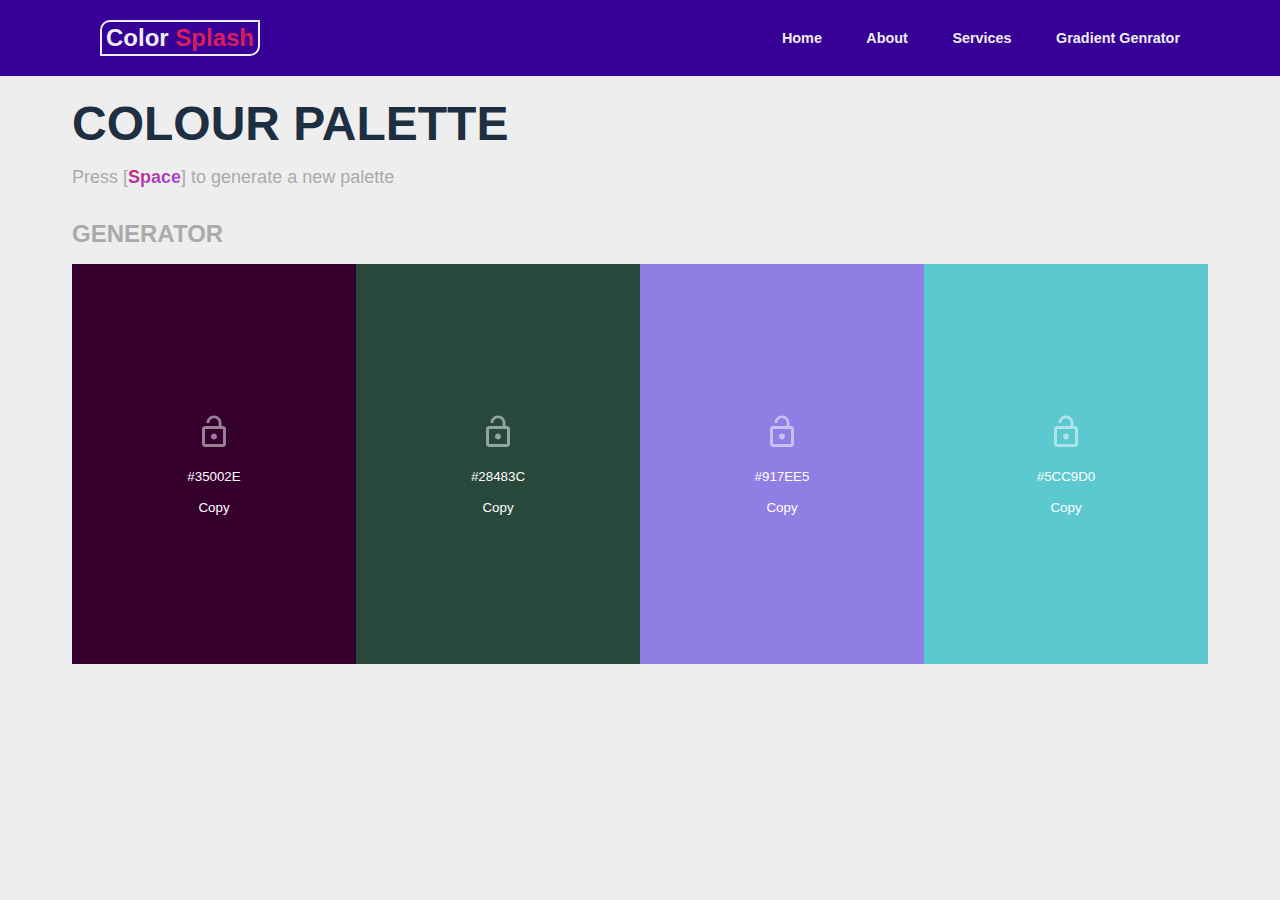
<file: index.html>
<!DOCTYPE html>
<html lang="en">
<head>
	<meta charset="UTF-8">
	<meta http-equiv="X-UA-Compatible" content="IE=edge">
	<meta name="viewport" content="width=device-width, initial-scale=1.0">
	<title>Colour Palette Generator</title>

	<link rel="stylesheet" href="style.css" />
</head>
<body>
 <header class="header">
    <a href="" class="logo">Color <span> Splash</span></a>
    <nav class="nav-bar">
        <a href="#">Home</a>
        <a href="#">About</a>
        <a href="#">Services</a>
        <a href="#">Gradient Genrator</a>
    </nav>
 </header>
	
	<main>
		<h1>Colour Palette</h1>
		<p>
			Press [<button class="generator-button">Space</button>] to generate a new palette
		</p>
		
		<h4>Generator</h4>

		<div class="colours">
			<div class="colour">
				<button class="lock-toggle">
					<img src="icons/lock-open.svg" />
				</button>
				
				<input type="text" class="colour-input" value="#000000" />

				<button class="copy-hex">Copy</button>
			</div>
			<div class="colour">
				<button class="lock-toggle">
					<img src="icons/lock-open.svg" />
				</button>
				
				<input type="text" class="colour-input" value="#000000" />

				<button class="copy-hex">Copy</button>
			</div>
			<div class="colour">
				<button class="lock-toggle">
					<img src="icons/lock-open.svg" />
				</button>
				
				<input type="text" class="colour-input" value="#000000" />

				<button class="copy-hex">Copy</button>
			</div>
			<div class="colour">
				<button class="lock-toggle">
					<img src="icons/lock-open.svg" />
				</button>
				
				<input type="text" class="colour-input" value="#000000" />

				<button class="copy-hex">Copy</button>
			</div>
			
		</div>
	</main>

	<script src="main.js"></script>
</body>
</html>
</file>
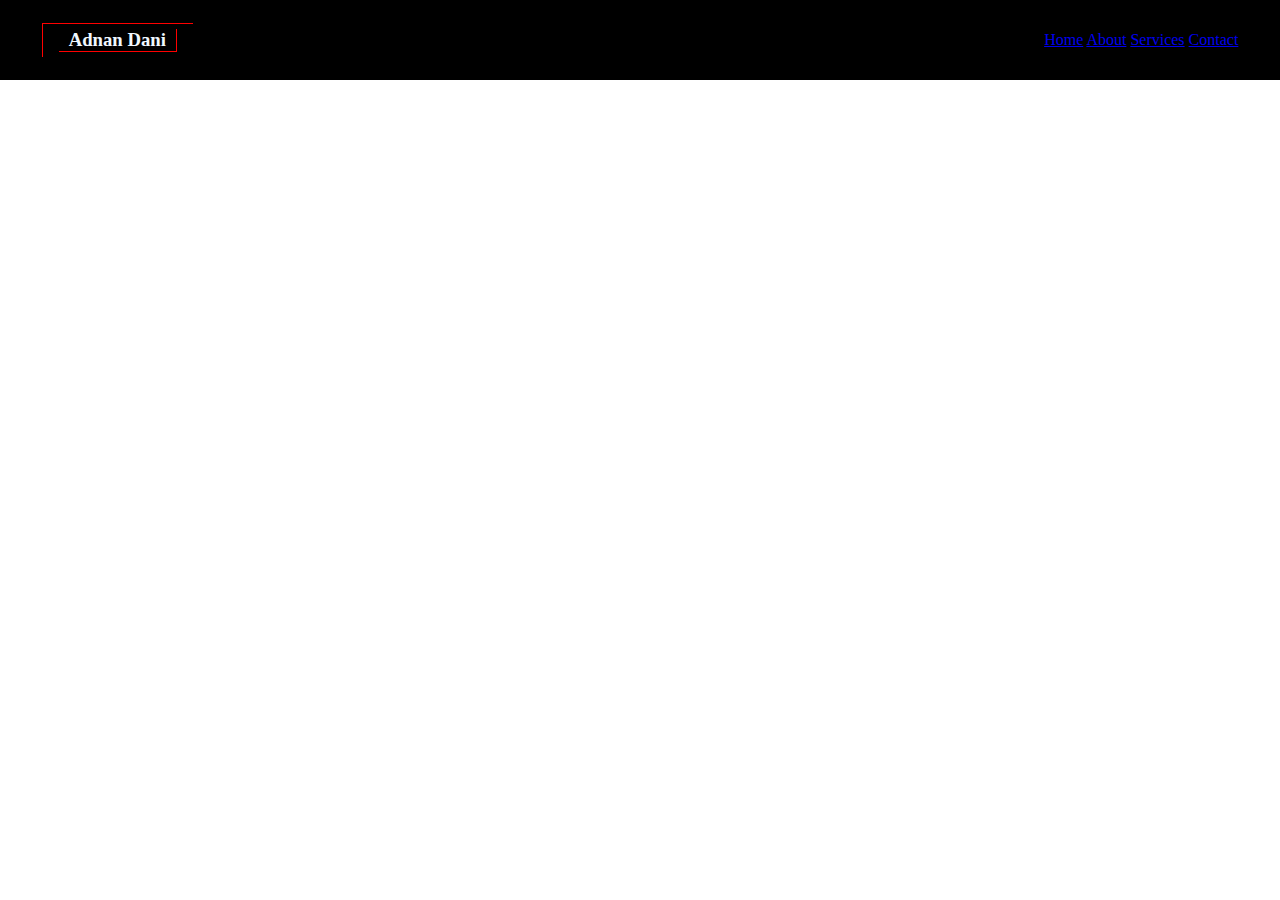
<file: index2.html>
<!DOCTYPE html>
<html lang="en">
<head>
    <meta charset="UTF-8">
    <meta name="viewport" content="width=device-width, initial-scale=1.0">
    <title>Document</title>
    <style>
        *{
            margin: 0;
            padding: 0;
            box-sizing: border-box;
        }
        header{
            height: 80px;
            width: 100%;
            background-color: black;
            align-items: center;
            justify-content: space-around;
            display: flex;
            gap: 60%;
        }
      h3{
       border-bottom: 1px solid red;
       border-right: 1px solid red;
        color: aliceblue;
        padding: 0px 10px ;
     }
     .box{
     border-top: 1px solid red;
     border-left: 1px solid red;
     padding: 5px 1rem;
     }
    </style>
</head>
<body>
    <header>
        <div class="logo">
            <div class="box">
            <h3>Adnan Dani</h3>
        </div>
         </div>
    <div class="nav-bar">
    <a href="#">Home</a>
    <a href="#">About</a>
    <a href="#">Services</a>
    <a href="#">Contact</a>
    </div>
</header>
</body>
</html>
</file>
<file: style.css>
:root {
	--primary: #D81E5D;
	--secondary: #8A4FFF;
	--light: #EEE;
	--grey: #AAA;
	--dark: #1e2f42;
    --background-color:#370096;
}

* {
	margin: 0;
	padding: 0;

	box-sizing: border-box;
	font-family: 'Fira Sans', sans-serif;
}

body {
	background-color: var(--light);
}

.header{
    position: fixed;
    top: 0;
    left: 0;
    width: 100%;
    padding: 20px 100px;
    display: flex;
    justify-content: space-between;
    align-items: center;
    z-index: 100;
    background-color: var(--background-color);
}
.logo{
    font-size: 1.5rem;
    color: var(--light);
    font-weight: 900;
    padding: 2px 4px;
    text-decoration: none;
    border-top-left-radius: 10px ;
    border-bottom-right-radius: 10px ;
    border: 2px solid var(--light);
}
span{
    color: var(--primary);
}

.nav-bar a{
    position: relative;
    font-size: 0.9rem;
    font-weight: 700;
    color: var(--light);
    margin-left: 40px;
    text-decoration: none;
}
.nav-bar a::before{
    content: '';
    top: 100%;
    left: 0;
    position: absolute;
    width: 0;
    height: 2px;
    background-color: #fff;
    transition: .4s ease-out;
}
.nav-bar a:hover::before{
    width: 100%;
}

main {
	padding: 4rem 2rem;
	max-width: 1200px;
	margin: 0 auto;
}

h1 {
	color: var(--dark);
	font-size: 3rem;
	font-weight: 900;
	text-transform: uppercase;
    margin-top: 2rem;
	margin-bottom: 1rem;
}

p {
	color: var(--grey);
	font-size: 1.125rem;
	margin-bottom: 2rem;
}

.generator-button {
	color: var(--primary);
	font-size: inherit;
	font-weight: 700;
	background: linear-gradient(to bottom right, var(--primary), var(--secondary));
	-webkit-background-clip: text;
	-webkit-text-fill-color: transparent;
	transition: 0.4s ease-out;
}

.generator-button:hover {
	padding-left: 0.5rem;
	padding-right: 0.5rem;
}

h4 {
	color: var(--grey);
	font-size: 1.5rem;
	text-transform: uppercase;
	margin-bottom: 1rem;
}

.colours {
	display: grid;
	grid-template-columns: repeat(1, 1fr);
	grid-gap: ;
}

.colour {
	display: flex;
	align-items: center;
    height: 400px;
	justify-content: space-between;
	padding: 0.5rem 1rem;
	background-color: var(--dark);
	color: #fff;
	transition: 0.4s ease-out;
	border: 2px solid transparent;
}

.colour.copied {
	border: 2px solid red;
}

button, input {
	appearance: none;
	background: none;
	border: none;
	outline: none;
	color: inherit;
}

button {
	user-select: none;
	cursor: pointer;
}

.lock-toggle {
	opacity: 0.5;
	transition: 0.4s linear;
}

.lock-toggle.is-locked {
	opacity: 1;
}

.colour-input {
	text-align: center;
}

@media (min-width: 768px) {
	.colours {
		grid-template-columns: repeat(2, 1fr);
	}
}

@media (min-width: 1024px) {
	.colours {
		grid-template-columns: repeat(4, 1fr);
	}

	.colour {
		flex-direction: column;
		align-items: center;
		justify-content: center;
		padding: 1rem;
	}

	.colour-input {
		margin-top: 1rem;
		margin-bottom: 1rem;
	}
}
</file>
